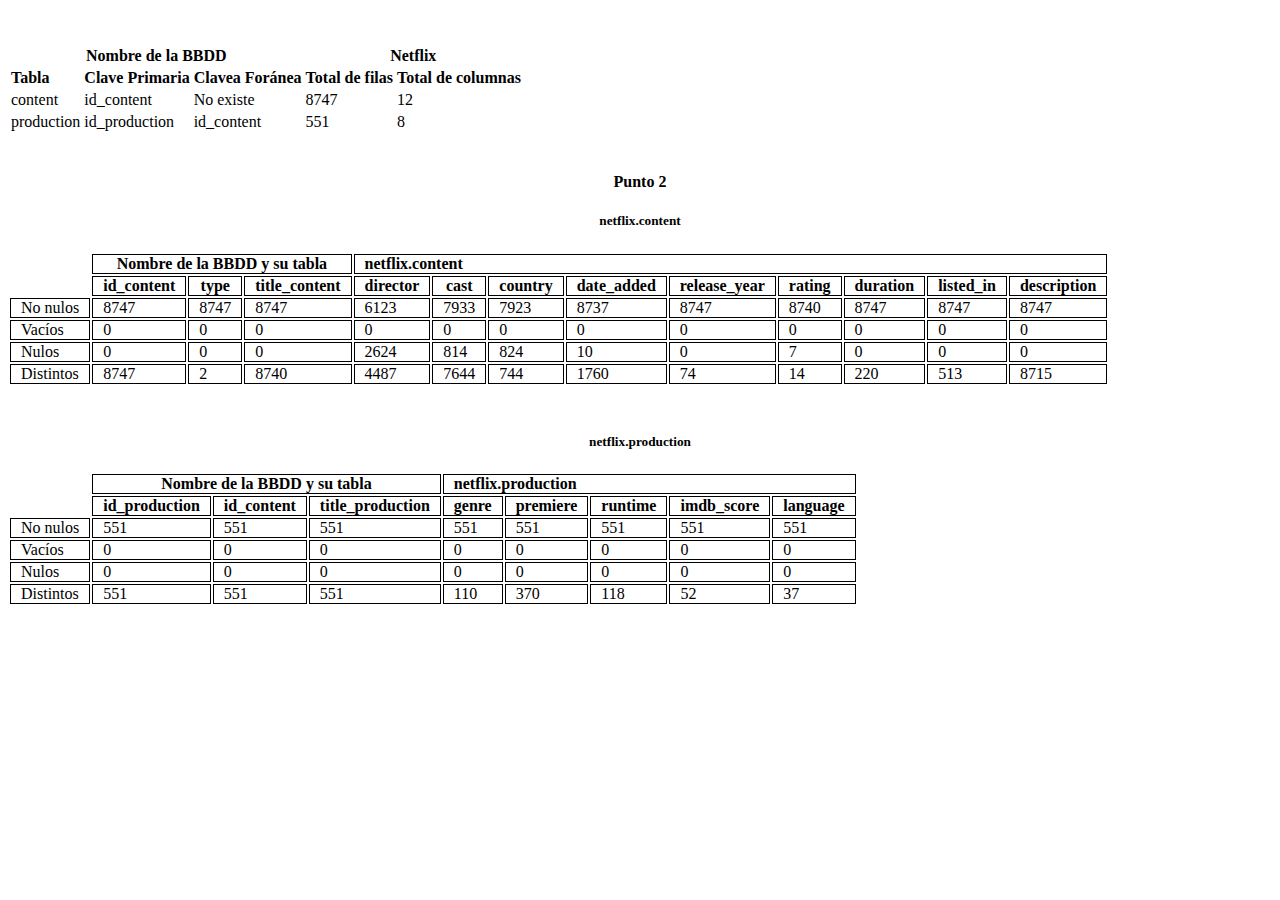
<file: index.html>
<!DOCTYPE html>
<html lang="en">
<head>
    <meta charset="UTF-8">
    <meta name="viewport" content="width=device-width, initial-scale=1.0">
    <title>Mi proyecto - Big data</title>
    <link href="https://cdn.jsdelivr.net/npm/bootstrap@5.3.1/dist/css/bootstrap.min.css" rel="stylesheet" integrity="sha384-4bw+/aepP/YC94hEpVNVgiZdgIC5+VKNBQNGCHeKRQN+PtmoHDEXuppvnDJzQIu9" crossorigin="anonymous">
    <link href="css/styles.css" rel="stylesheet">

</head>
<body>
    <div class="container">
        <div class="row">
            <div class="col">
                <br></br>
                <table class="table table-bordered border-dark">
                    <thead class="align-middle text-center">
                        <tr>
                            <th colspan="3">Nombre de la BBDD</th>
                            <th colspan="2">Netflix</th>
                        </tr>
                    </thead>
                    <tbody class="align-middle text-center">
                        <tr> 
                            <td><strong>Tabla</strong></td>
                            <td><strong>Clave Primaria</strong></td>
                            <td><strong>Clavea Foránea</strong></td>
                            <td><strong>Total de filas</strong></td>
                            <td><strong>Total de columnas</strong></td>
                        </tr>
                        <tr>
                            <td>content</td>
                            <td>id_content</td>
                            <td>No existe</td>
                            <td>8747</td>
                            <td>12</td>
                        </tr>
                        <tr>
                            <td>production</td>
                            <td>id_production</td>
                            <td>id_content</td>
                            <td>551</td>
                            <td>8</td>
                        </tr>
                        
                    </tbody>
                </table>   
            </div>
            <br>
            <h4 style="text-align: center;">Punto 2</h4>
            <h5 style="text-align: center;">netflix.content</h5>
            <div class="row">
                <div class="col">
                    <table class="align-middle text-center">
                        <tr>
                            <td > </td>
                            <th colspan="3", style="border: 1px solid black; padding: 0px 10px 0px 10px">Nombre de la BBDD y su tabla</th>
                            <td colspan="9", style="border: 1px solid black; padding: 0px 10px 0px 10px"><strong>netflix.content</strong></td>
                        </tr>
                        <tr>
                            <td > </td>
                            <th style="border: 1px solid black; padding: 0px 10px 0px 10px">id_content</th>
                            <th style="border: 1px solid black; padding: 0px 10px 0px 10px">type</th>
                            <th style="border: 1px solid black; padding: 0px 10px 0px 10px">title_content</th>
                            <th style="border: 1px solid black; padding: 0px 10px 0px 10px">director</th>
                            <th style="border: 1px solid black; padding: 0px 10px 0px 10px">cast</th>
                            <th style="border: 1px solid black; padding: 0px 10px 0px 10px">country</th>
                            <th style="border: 1px solid black; padding: 0px 10px 0px 10px">date_added</th>
                            <th style="border: 1px solid black; padding: 0px 10px 0px 10px">release_year</th>
                            <th style="border: 1px solid black; padding: 0px 10px 0px 10px">rating</th>
                            <th style="border: 1px solid black; padding: 0px 10px 0px 10px">duration</th>
                            <th style="border: 1px solid black; padding: 0px 10px 0px 10px">listed_in</th>
                            <th style="border: 1px solid black; padding: 0px 10px 0px 10px">description</th>
                        </tr>
                        <tr>
                            <td style="border: 1px solid black; padding: 0px 10px 0px 10px">No nulos</td>
                            <td style="border: 1px solid black; padding: 0px 10px 0px 10px">8747</td>
                            <td style="border: 1px solid black; padding: 0px 10px 0px 10px">8747</td>
                            <td style="border: 1px solid black; padding: 0px 10px 0px 10px">8747</td>
                            <td style="border: 1px solid black; padding: 0px 10px 0px 10px">6123</td>
                            <td style="border: 1px solid black; padding: 0px 10px 0px 10px">7933</td>
                            <td style="border: 1px solid black; padding: 0px 10px 0px 10px">7923</td>
                            <td style="border: 1px solid black; padding: 0px 10px 0px 10px">8737</td>
                            <td style="border: 1px solid black; padding: 0px 10px 0px 10px">8747</td>
                            <td style="border: 1px solid black; padding: 0px 10px 0px 10px">8740</td>
                            <td style="border: 1px solid black; padding: 0px 10px 0px 10px">8747</td>
                            <td style="border: 1px solid black; padding: 0px 10px 0px 10px">8747</td>
                            <td style="border: 1px solid black; padding: 0px 10px 0px 10px">8747</td>
                        </tr>
                        <tr>
                            <td style="border: 1px solid black; padding: 0px 10px 0px 10px">Vacíos</td>
                            <td style="border: 1px solid black; padding: 0px 10px 0px 10px">0</td>
                            <td style="border: 1px solid black; padding: 0px 10px 0px 10px">0</td>
                            <td style="border: 1px solid black; padding: 0px 10px 0px 10px">0</td>
                            <td style="border: 1px solid black; padding: 0px 10px 0px 10px">0</td>
                            <td style="border: 1px solid black; padding: 0px 10px 0px 10px">0</td>
                            <td style="border: 1px solid black; padding: 0px 10px 0px 10px">0</td>
                            <td style="border: 1px solid black; padding: 0px 10px 0px 10px">0</td>
                            <td style="border: 1px solid black; padding: 0px 10px 0px 10px">0</td>
                            <td style="border: 1px solid black; padding: 0px 10px 0px 10px">0</td>
                            <td style="border: 1px solid black; padding: 0px 10px 0px 10px">0</td>
                            <td style="border: 1px solid black; padding: 0px 10px 0px 10px">0</td>
                            <td style="border: 1px solid black; padding: 0px 10px 0px 10px">0</td>
                        </tr>
                        <tr>
                            <td style="border: 1px solid black; padding: 0px 10px 0px 10px">Nulos</td>
                            <td style="border: 1px solid black; padding: 0px 10px 0px 10px">0</td>
                            <td style="border: 1px solid black; padding: 0px 10px 0px 10px">0</td>
                            <td style="border: 1px solid black; padding: 0px 10px 0px 10px">0</td>
                            <td style="border: 1px solid black; padding: 0px 10px 0px 10px">2624</td>
                            <td style="border: 1px solid black; padding: 0px 10px 0px 10px">814</td>
                            <td style="border: 1px solid black; padding: 0px 10px 0px 10px">824</td>
                            <td style="border: 1px solid black; padding: 0px 10px 0px 10px">10</td>
                            <td style="border: 1px solid black; padding: 0px 10px 0px 10px">0</td>
                            <td style="border: 1px solid black; padding: 0px 10px 0px 10px">7</td>
                            <td style="border: 1px solid black; padding: 0px 10px 0px 10px">0</td>
                            <td style="border: 1px solid black; padding: 0px 10px 0px 10px">0</td>
                            <td style="border: 1px solid black; padding: 0px 10px 0px 10px">0</td>
                        </tr>
                        <tr>
                            <td style="border: 1px solid black; padding: 0px 10px 0px 10px">Distintos</td>
                            <td style="border: 1px solid black; padding: 0px 10px 0px 10px">8747</td>
                            <td style="border: 1px solid black; padding: 0px 10px 0px 10px">2</td>
                            <td style="border: 1px solid black; padding: 0px 10px 0px 10px">8740</td>
                            <td style="border: 1px solid black; padding: 0px 10px 0px 10px">4487</td>
                            <td style="border: 1px solid black; padding: 0px 10px 0px 10px">7644</td>
                            <td style="border: 1px solid black; padding: 0px 10px 0px 10px">744</td>
                            <td style="border: 1px solid black; padding: 0px 10px 0px 10px">1760</td>
                            <td style="border: 1px solid black; padding: 0px 10px 0px 10px">74</td>
                            <td style="border: 1px solid black; padding: 0px 10px 0px 10px">14</td>
                            <td style="border: 1px solid black; padding: 0px 10px 0px 10px">220</td>
                            <td style="border: 1px solid black; padding: 0px 10px 0px 10px">513</td>
                            <td style="border: 1px solid black; padding: 0px 10px 0px 10px">8715</td>
                        </tr>
                    </table>
                </div>
            </div>
            <br>
            <h5 style="text-align: center; margin-top: 30px;">netflix.production</h5>
            <div class="row">
                <div class="col">
                    <table class="align-middle text-center">
                        <tr>
                            <td > </td>
                            <th colspan="3", style="border: 1px solid black; padding: 0px 10px 0px 10px">Nombre de la BBDD y su tabla</th>
                            <td colspan="5", style="border: 1px solid black; padding: 0px 10px 0px 10px"><strong>netflix.production</strong></td>
                        </tr>
                        <tr>
                            <td > </td>
                            <th style="border: 1px solid black; padding: 0px 10px 0px 10px">id_production</th>
                            <th style="border: 1px solid black; padding: 0px 10px 0px 10px">id_content</th>
                            <th style="border: 1px solid black; padding: 0px 10px 0px 10px">title_production</th>
                            <th style="border: 1px solid black; padding: 0px 10px 0px 10px">genre</th>
                            <th style="border: 1px solid black; padding: 0px 10px 0px 10px">premiere</th>
                            <th style="border: 1px solid black; padding: 0px 10px 0px 10px">runtime</th>
                            <th style="border: 1px solid black; padding: 0px 10px 0px 10px">imdb_score</th>
                            <th style="border: 1px solid black; padding: 0px 10px 0px 10px">language</th>
                            
                        </tr>
                        <tr>
                            <td style="border: 1px solid black; padding: 0px 10px 0px 10px">No nulos</td>
                            <td style="border: 1px solid black; padding: 0px 10px 0px 10px">551</td>
                            <td style="border: 1px solid black; padding: 0px 10px 0px 10px">551</td>
                            <td style="border: 1px solid black; padding: 0px 10px 0px 10px">551</td>
                            <td style="border: 1px solid black; padding: 0px 10px 0px 10px">551</td>
                            <td style="border: 1px solid black; padding: 0px 10px 0px 10px">551</td>
                            <td style="border: 1px solid black; padding: 0px 10px 0px 10px">551</td>
                            <td style="border: 1px solid black; padding: 0px 10px 0px 10px">551</td>
                            <td style="border: 1px solid black; padding: 0px 10px 0px 10px">551</td>
                           
                        </tr>
                        <tr>
                            <td style="border: 1px solid black; padding: 0px 10px 0px 10px">Vacíos</td>
                            <td style="border: 1px solid black; padding: 0px 10px 0px 10px">0</td>
                            <td style="border: 1px solid black; padding: 0px 10px 0px 10px">0</td>
                            <td style="border: 1px solid black; padding: 0px 10px 0px 10px">0</td>
                            <td style="border: 1px solid black; padding: 0px 10px 0px 10px">0</td>
                            <td style="border: 1px solid black; padding: 0px 10px 0px 10px">0</td>
                            <td style="border: 1px solid black; padding: 0px 10px 0px 10px">0</td>
                            <td style="border: 1px solid black; padding: 0px 10px 0px 10px">0</td>
                            <td style="border: 1px solid black; padding: 0px 10px 0px 10px">0</td>
                       
                        </tr>
                        <tr>
                            <td style="border: 1px solid black; padding: 0px 10px 0px 10px">Nulos</td>
                            <td style="border: 1px solid black; padding: 0px 10px 0px 10px">0</td>
                            <td style="border: 1px solid black; padding: 0px 10px 0px 10px">0</td>
                            <td style="border: 1px solid black; padding: 0px 10px 0px 10px">0</td>
                            <td style="border: 1px solid black; padding: 0px 10px 0px 10px">0</td>
                            <td style="border: 1px solid black; padding: 0px 10px 0px 10px">0</td>
                            <td style="border: 1px solid black; padding: 0px 10px 0px 10px">0</td>
                            <td style="border: 1px solid black; padding: 0px 10px 0px 10px">0</td>
                            <td style="border: 1px solid black; padding: 0px 10px 0px 10px">0</td>
                          
                        </tr>
                        <tr>
                            <td style="border: 1px solid black; padding: 0px 10px 0px 10px">Distintos</td>
                            <td style="border: 1px solid black; padding: 0px 10px 0px 10px">551</td>
                            <td style="border: 1px solid black; padding: 0px 10px 0px 10px">551</td>
                            <td style="border: 1px solid black; padding: 0px 10px 0px 10px">551</td>
                            <td style="border: 1px solid black; padding: 0px 10px 0px 10px">110</td>
                            <td style="border: 1px solid black; padding: 0px 10px 0px 10px">370</td>
                            <td style="border: 1px solid black; padding: 0px 10px 0px 10px">118</td>
                            <td style="border: 1px solid black; padding: 0px 10px 0px 10px">52</td>
                            <td style="border: 1px solid black; padding: 0px 10px 0px 10px">37</td>
                         
                        </tr>
                    </table>
                </div>
            </div>     
            <br>  
            <br>
            
<script src="https://cdn.jsdelivr.net/npm/bootstrap@5.3.1/dist/js/bootstrap.bundle.min.js" integrity="sha384-HwwvtgBNo3bZJJLYd8oVXjrBZt8cqVSpeBNS5n7C8IVInixGAoxmnlMuBnhbgrkm" crossorigin="anonymous"></script>
</body>
</html>
</file>
<file: css/styles.css>
th {
    border: none;
}
</file>
